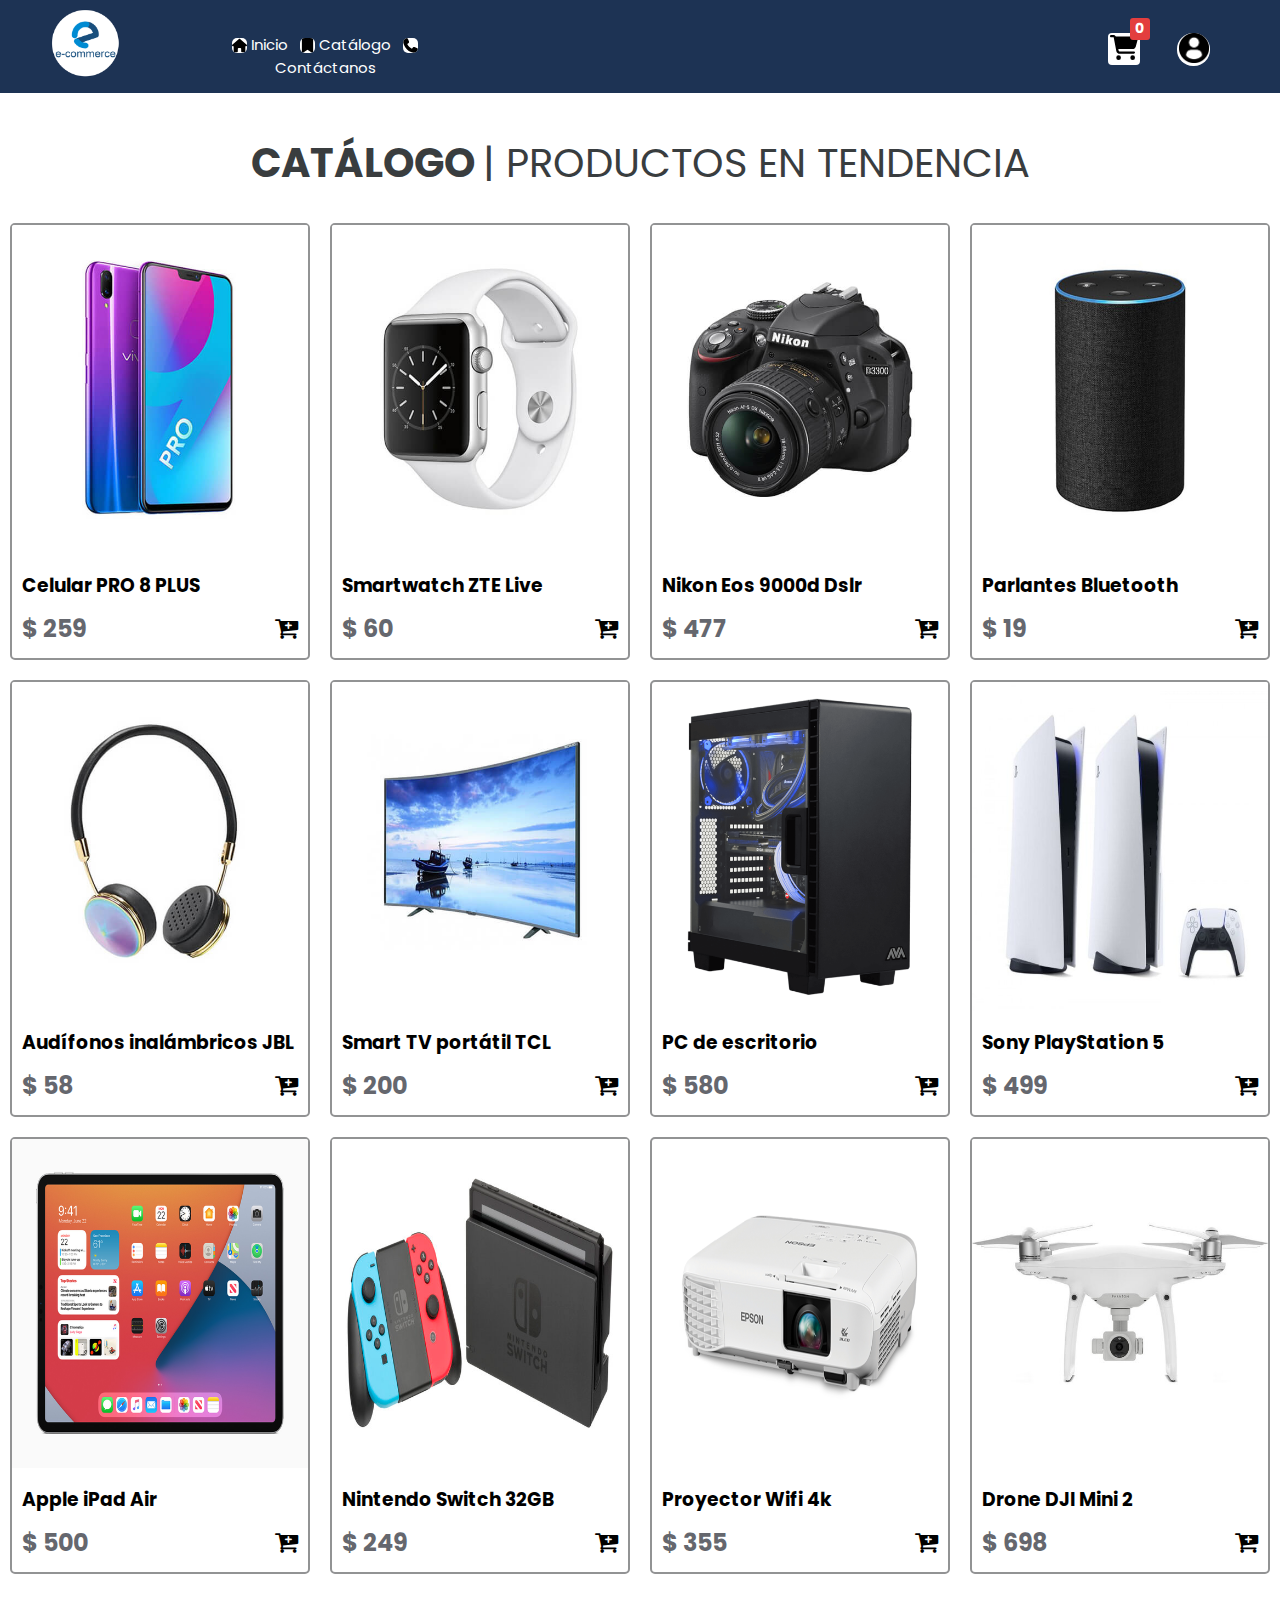
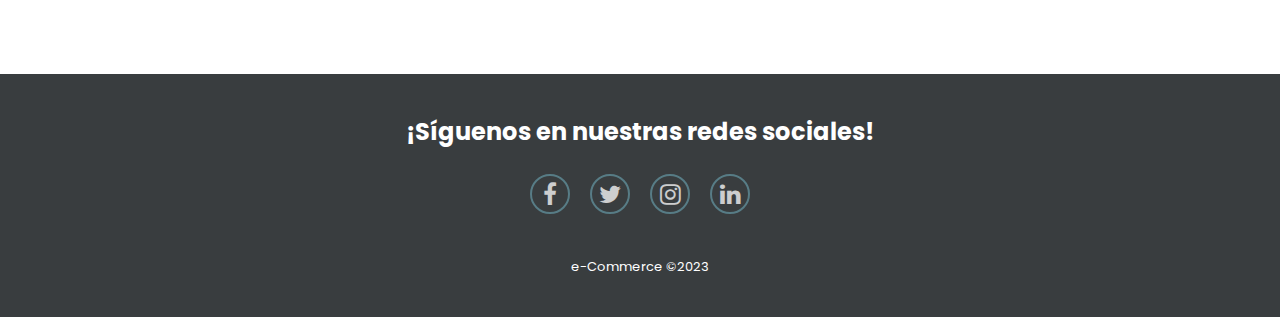
<file: index.html>
<!DOCTYPE html>
<html lang="en">

<head>
  <meta charset="UTF-8">
  <meta http-equiv="X-UA-Compatible" content="IE=edge">
  <meta name="viewport" content="width=device-width, initial-scale=1.0">
  <title>e-Commerce</title>
  <link rel="icon" href="images/logo.png">
  <link rel="stylesheet" href="https://cdnjs.cloudflare.com/ajax/libs/font-awesome/4.7.0/css/font-awesome.min.css">
  <link rel="stylesheet" href="src/style.css">
</head>

<body>
  <div class="navbar">
    <a href="index.html">
      <img src="images/logo.png" height="70">
    </a>

    <div class="options">
      <a href="index.html">
        <svg class="white-bg" xmlns="http://www.w3.org/2000/svg" height="1em" viewBox="0 0 576 512"><!--! Font Awesome Free 6.4.0 by @fontawesome - https://fontawesome.com License - https://fontawesome.com/license (Commercial License) Copyright 2023 Fonticons, Inc. --><path d="M575.8 255.5c0 18-15 32.1-32 32.1h-32l.7 160.2c0 2.7-.2 5.4-.5 8.1V472c0 22.1-17.9 40-40 40H456c-1.1 0-2.2 0-3.3-.1c-1.4 .1-2.8 .1-4.2 .1H416 392c-22.1 0-40-17.9-40-40V448 384c0-17.7-14.3-32-32-32H256c-17.7 0-32 14.3-32 32v64 24c0 22.1-17.9 40-40 40H160 128.1c-1.5 0-3-.1-4.5-.2c-1.2 .1-2.4 .2-3.6 .2H104c-22.1 0-40-17.9-40-40V360c0-.9 0-1.9 .1-2.8V287.6H32c-18 0-32-14-32-32.1c0-9 3-17 10-24L266.4 8c7-7 15-8 22-8s15 2 21 7L564.8 231.5c8 7 12 15 11 24z"/></svg>
        Inicio
      </a>&ThickSpace;
      <a href="index.html">
        <svg class="white-bg" xmlns="http://www.w3.org/2000/svg" height="1em" viewBox="0 0 384 512"><!--! Font Awesome Free 6.4.0 by @fontawesome - https://fontawesome.com License - https://fontawesome.com/license (Commercial License) Copyright 2023 Fonticons, Inc. --><path d="M0 48V487.7C0 501.1 10.9 512 24.3 512c5 0 9.9-1.5 14-4.4L192 400 345.7 507.6c4.1 2.9 9 4.4 14 4.4c13.4 0 24.3-10.9 24.3-24.3V48c0-26.5-21.5-48-48-48H48C21.5 0 0 21.5 0 48z"/></svg>
        Catálogo
      </a>&ThickSpace;
      <a href="index.html">
        <svg class="white-bg" xmlns="http://www.w3.org/2000/svg" height="1em" viewBox="0 0 512 512"><!--! Font Awesome Free 6.4.0 by @fontawesome - https://fontawesome.com License - https://fontawesome.com/license (Commercial License) Copyright 2023 Fonticons, Inc. --><path d="M164.9 24.6c-7.7-18.6-28-28.5-47.4-23.2l-88 24C12.1 30.2 0 46 0 64C0 311.4 200.6 512 448 512c18 0 33.8-12.1 38.6-29.5l24-88c5.3-19.4-4.6-39.7-23.2-47.4l-96-40c-16.3-6.8-35.2-2.1-46.3 11.6L304.7 368C234.3 334.7 177.3 277.7 144 207.3L193.3 167c13.7-11.2 18.4-30 11.6-46.3l-40-96z"/></svg>
        Contáctanos
      </a>
    </div>

    <a href="index.html">
      <div class="user">
        <img src="images/user.png" height="30">
      </div>
    </a>

    <a href="cart.html">
      <div class="cart">
        <svg xmlns="http://www.w3.org/2000/svg" height="1em" viewBox="0 0 576 512"><path d="M0 24C0 10.7 10.7 0 24 0H69.5c22 0 41.5 12.8 50.6 32h411c26.3 0 45.5 25 38.6 50.4l-41 152.3c-8.5 31.4-37 53.3-69.5 53.3H170.7l5.4 28.5c2.2 11.3 12.1 19.5 23.6 19.5H488c13.3 0 24 10.7 24 24s-10.7 24-24 24H199.7c-34.6 0-64.3-24.6-70.7-58.5L77.4 54.5c-.7-3.8-4-6.5-7.9-6.5H24C10.7 48 0 37.3 0 24zM128 464a48 48 0 1 1 96 0 48 48 0 1 1 -96 0zm336-48a48 48 0 1 1 0 96 48 48 0 1 1 0-96z"/></svg>
        <div id="cartAmount" class="cartAmount">0</div>
      </div>
    </a>
  </div>
  <div class="container">
    <div class="heading">
      <b>catálogo </b> | productos en tendencia
    </div>
  </div>

  <div class="shop" id="shop">
  </div>
  
  <section class="footer">
    <h2 class="social">¡Síguenos en nuestras redes sociales!</h2>
    <div class="social">
      <a href="#"><i class="fa fa-facebook-f"></i></a>
      <a href="#"><i class="fa fa-twitter"></i></a>
      <a href="#"><i class="fa fa-instagram"></i></a>
      <a href="#"><i class="fa fa-linkedin"></i></a>
    </div>    
    <p class="copyright">e-Commerce &copy;2023</p>
  </section>
  <script src="src/Data.js" type="text/javascript"></script>
  <script src="src/main.js" type="text/javascript"></script>
</body>
</html>
</file>
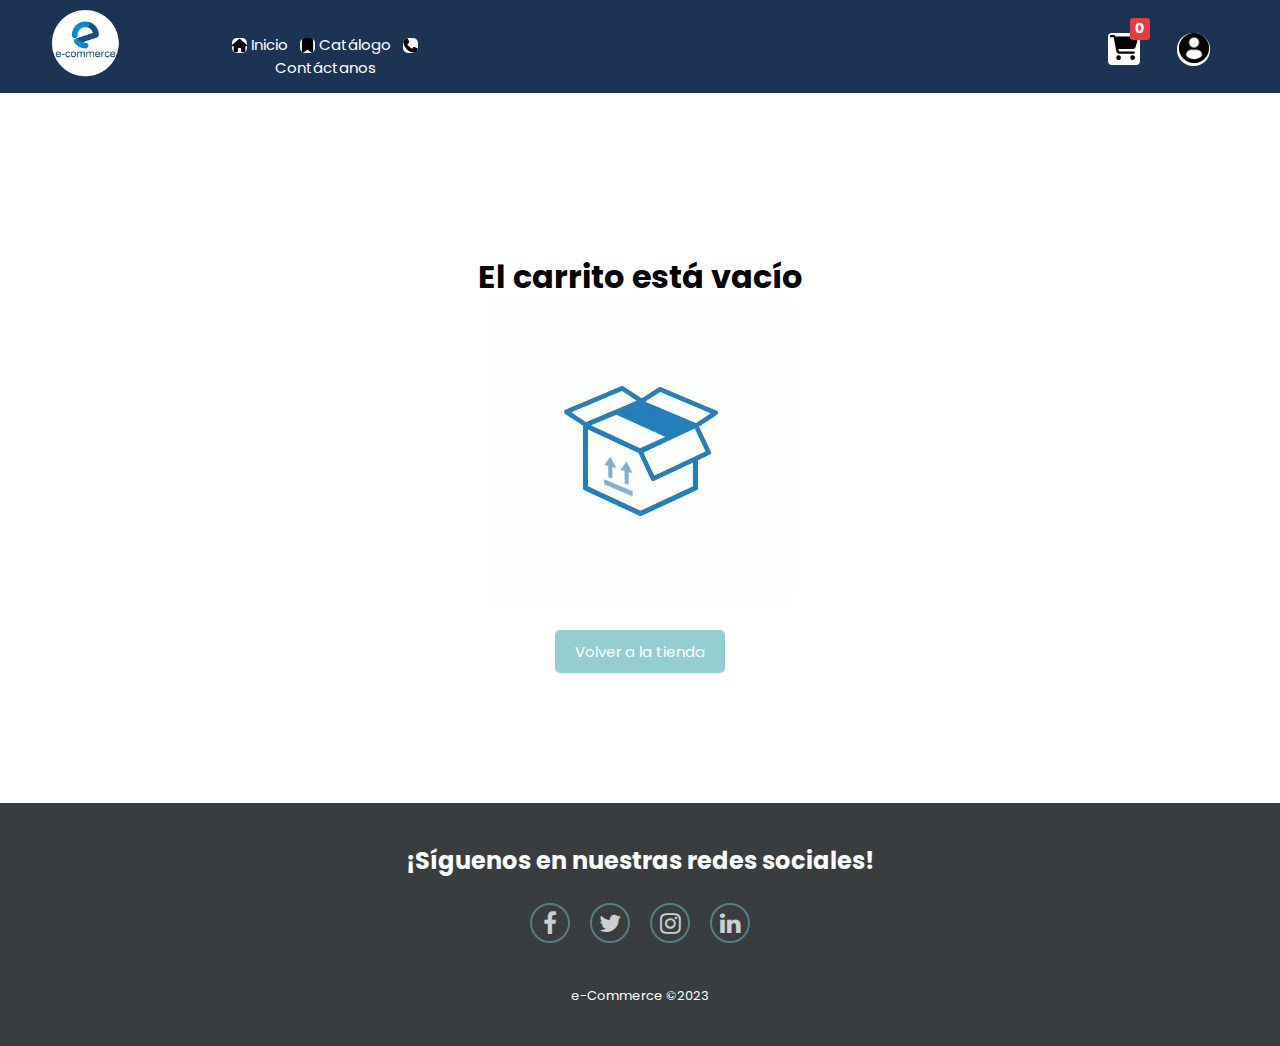
<file: cart.html>
<!DOCTYPE html>
<html lang="en">

<head>
  <meta charset="UTF-8">
  <meta http-equiv="X-UA-Compatible" content="IE=edge">
  <meta name="viewport" content="width=device-width, initial-scale=1.0">
  <title>e-Commerce</title>
  <link rel="icon" href="images/logo.png">
  <link rel="stylesheet" href="https://cdnjs.cloudflare.com/ajax/libs/font-awesome/4.7.0/css/font-awesome.min.css">
  <link rel="stylesheet" href="src/style.css">
</head>

<body>
  <div class="navbar">
    <a href="index.html">
      <img src="images/logo.png" height="70">
    </a>

    <div class="options">
      <a href="index.html">
        <svg class="white-bg" xmlns="http://www.w3.org/2000/svg" height="1em" viewBox="0 0 576 512"><!--! Font Awesome Free 6.4.0 by @fontawesome - https://fontawesome.com License - https://fontawesome.com/license (Commercial License) Copyright 2023 Fonticons, Inc. --><path d="M575.8 255.5c0 18-15 32.1-32 32.1h-32l.7 160.2c0 2.7-.2 5.4-.5 8.1V472c0 22.1-17.9 40-40 40H456c-1.1 0-2.2 0-3.3-.1c-1.4 .1-2.8 .1-4.2 .1H416 392c-22.1 0-40-17.9-40-40V448 384c0-17.7-14.3-32-32-32H256c-17.7 0-32 14.3-32 32v64 24c0 22.1-17.9 40-40 40H160 128.1c-1.5 0-3-.1-4.5-.2c-1.2 .1-2.4 .2-3.6 .2H104c-22.1 0-40-17.9-40-40V360c0-.9 0-1.9 .1-2.8V287.6H32c-18 0-32-14-32-32.1c0-9 3-17 10-24L266.4 8c7-7 15-8 22-8s15 2 21 7L564.8 231.5c8 7 12 15 11 24z"/></svg>
        Inicio
      </a>&ThickSpace;
      <a href="index.html">
        <svg class="white-bg" xmlns="http://www.w3.org/2000/svg" height="1em" viewBox="0 0 384 512"><!--! Font Awesome Free 6.4.0 by @fontawesome - https://fontawesome.com License - https://fontawesome.com/license (Commercial License) Copyright 2023 Fonticons, Inc. --><path d="M0 48V487.7C0 501.1 10.9 512 24.3 512c5 0 9.9-1.5 14-4.4L192 400 345.7 507.6c4.1 2.9 9 4.4 14 4.4c13.4 0 24.3-10.9 24.3-24.3V48c0-26.5-21.5-48-48-48H48C21.5 0 0 21.5 0 48z"/></svg>
        Catálogo
      </a>&ThickSpace;
      <a href="index.html">
        <svg class="white-bg" xmlns="http://www.w3.org/2000/svg" height="1em" viewBox="0 0 512 512"><!--! Font Awesome Free 6.4.0 by @fontawesome - https://fontawesome.com License - https://fontawesome.com/license (Commercial License) Copyright 2023 Fonticons, Inc. --><path d="M164.9 24.6c-7.7-18.6-28-28.5-47.4-23.2l-88 24C12.1 30.2 0 46 0 64C0 311.4 200.6 512 448 512c18 0 33.8-12.1 38.6-29.5l24-88c5.3-19.4-4.6-39.7-23.2-47.4l-96-40c-16.3-6.8-35.2-2.1-46.3 11.6L304.7 368C234.3 334.7 177.3 277.7 144 207.3L193.3 167c13.7-11.2 18.4-30 11.6-46.3l-40-96z"/></svg>
        Contáctanos
      </a>
    </div>

    <a href="index.html">
      <div class="user">
        <img src="images/user.png" height="30">
      </div>
    </a>

    <a href="cart.html">
      <div class="cart">
        <svg xmlns="http://www.w3.org/2000/svg" height="1em" viewBox="0 0 576 512"><path d="M0 24C0 10.7 10.7 0 24 0H69.5c22 0 41.5 12.8 50.6 32h411c26.3 0 45.5 25 38.6 50.4l-41 152.3c-8.5 31.4-37 53.3-69.5 53.3H170.7l5.4 28.5c2.2 11.3 12.1 19.5 23.6 19.5H488c13.3 0 24 10.7 24 24s-10.7 24-24 24H199.7c-34.6 0-64.3-24.6-70.7-58.5L77.4 54.5c-.7-3.8-4-6.5-7.9-6.5H24C10.7 48 0 37.3 0 24zM128 464a48 48 0 1 1 96 0 48 48 0 1 1 -96 0zm336-48a48 48 0 1 1 0 96 48 48 0 1 1 0-96z"/></svg>
        <div id="cartAmount" class="cartAmount">0</div>
      </div>
    </a>
  </div>
  
  <div class="container">  
    <h1 class="heading" id="cart-title"></h1>
    <div class="shopping-cart-box">
      <table id="shopping">
      </table>
    </div>
  </div>

  <div class="container">
    <div class="shopping-cart-box" id="price-shopping"></div>
  </div>

  <div class="container">
    <div class="shopping-cart-box" id="continue-shopping"></div>
  </div>

  <section class="footer">
    <h2 class="social">¡Síguenos en nuestras redes sociales!</h2>
    <div class="social">
      <a href="#"><i class="fa fa-facebook-f"></i></a>
      <a href="#"><i class="fa fa-twitter"></i></a>
      <a href="#"><i class="fa fa-instagram"></i></a>
      <a href="#"><i class="fa fa-linkedin"></i></a>
    </div>    
    <p class="copyright">e-Commerce &copy;2023</p>
  </section>
</body>
<script src="src/Data.js"></script>
<script src="src/cart.js"></script>

</html>
</file>
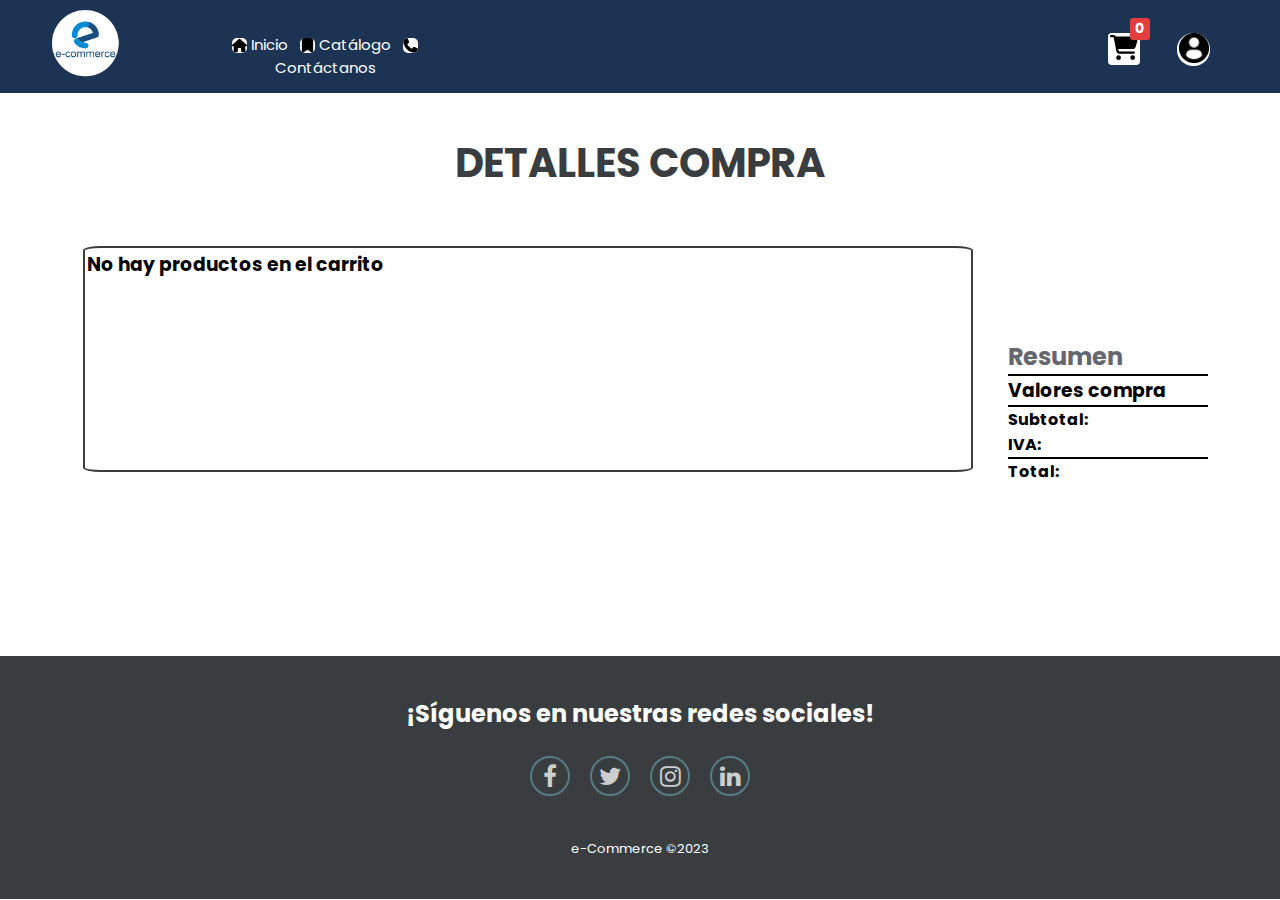
<file: summary.html>
<!DOCTYPE html>
<html lang="en">

<head>
  <meta charset="UTF-8">
  <meta http-equiv="X-UA-Compatible" content="IE=edge">
  <meta name="viewport" content="width=device-width, initial-scale=1.0">
  <title>e-Commerce</title>
  <link rel="icon" href="images/logo.png">
  <link rel="stylesheet" href="https://cdnjs.cloudflare.com/ajax/libs/font-awesome/4.7.0/css/font-awesome.min.css">
  <link rel="stylesheet" href="src/style.css">
</head>

<body>
  <div class="navbar">
    <a href="index.html">
      <img src="images/logo.png" height="70">
    </a>

    <div class="options">
      <a href="index.html">
        <svg class="white-bg" xmlns="http://www.w3.org/2000/svg" height="1em" viewBox="0 0 576 512"><!--! Font Awesome Free 6.4.0 by @fontawesome - https://fontawesome.com License - https://fontawesome.com/license (Commercial License) Copyright 2023 Fonticons, Inc. --><path d="M575.8 255.5c0 18-15 32.1-32 32.1h-32l.7 160.2c0 2.7-.2 5.4-.5 8.1V472c0 22.1-17.9 40-40 40H456c-1.1 0-2.2 0-3.3-.1c-1.4 .1-2.8 .1-4.2 .1H416 392c-22.1 0-40-17.9-40-40V448 384c0-17.7-14.3-32-32-32H256c-17.7 0-32 14.3-32 32v64 24c0 22.1-17.9 40-40 40H160 128.1c-1.5 0-3-.1-4.5-.2c-1.2 .1-2.4 .2-3.6 .2H104c-22.1 0-40-17.9-40-40V360c0-.9 0-1.9 .1-2.8V287.6H32c-18 0-32-14-32-32.1c0-9 3-17 10-24L266.4 8c7-7 15-8 22-8s15 2 21 7L564.8 231.5c8 7 12 15 11 24z"/></svg>
        Inicio
      </a>&ThickSpace;
      <a href="index.html">
        <svg class="white-bg" xmlns="http://www.w3.org/2000/svg" height="1em" viewBox="0 0 384 512"><!--! Font Awesome Free 6.4.0 by @fontawesome - https://fontawesome.com License - https://fontawesome.com/license (Commercial License) Copyright 2023 Fonticons, Inc. --><path d="M0 48V487.7C0 501.1 10.9 512 24.3 512c5 0 9.9-1.5 14-4.4L192 400 345.7 507.6c4.1 2.9 9 4.4 14 4.4c13.4 0 24.3-10.9 24.3-24.3V48c0-26.5-21.5-48-48-48H48C21.5 0 0 21.5 0 48z"/></svg>
        Catálogo
      </a>&ThickSpace;
      <a href="index.html">
        <svg class="white-bg" xmlns="http://www.w3.org/2000/svg" height="1em" viewBox="0 0 512 512"><!--! Font Awesome Free 6.4.0 by @fontawesome - https://fontawesome.com License - https://fontawesome.com/license (Commercial License) Copyright 2023 Fonticons, Inc. --><path d="M164.9 24.6c-7.7-18.6-28-28.5-47.4-23.2l-88 24C12.1 30.2 0 46 0 64C0 311.4 200.6 512 448 512c18 0 33.8-12.1 38.6-29.5l24-88c5.3-19.4-4.6-39.7-23.2-47.4l-96-40c-16.3-6.8-35.2-2.1-46.3 11.6L304.7 368C234.3 334.7 177.3 277.7 144 207.3L193.3 167c13.7-11.2 18.4-30 11.6-46.3l-40-96z"/></svg>
        Contáctanos
      </a>
    </div>

    <a href="index.html">
      <div class="user">
        <img src="images/user.png" height="30">
      </div>
    </a>

    <a href="cart.html">
      <div class="cart">
        <svg xmlns="http://www.w3.org/2000/svg" height="1em" viewBox="0 0 576 512"><path d="M0 24C0 10.7 10.7 0 24 0H69.5c22 0 41.5 12.8 50.6 32h411c26.3 0 45.5 25 38.6 50.4l-41 152.3c-8.5 31.4-37 53.3-69.5 53.3H170.7l5.4 28.5c2.2 11.3 12.1 19.5 23.6 19.5H488c13.3 0 24 10.7 24 24s-10.7 24-24 24H199.7c-34.6 0-64.3-24.6-70.7-58.5L77.4 54.5c-.7-3.8-4-6.5-7.9-6.5H24C10.7 48 0 37.3 0 24zM128 464a48 48 0 1 1 96 0 48 48 0 1 1 -96 0zm336-48a48 48 0 1 1 0 96 48 48 0 1 1 0-96z"/></svg>
        <div id="cartAmount" class="cartAmount">0</div>
      </div>
    </a>
  </div>
  
  <div class="container">
    <div class="heading">
      <b>Detalles compra </b>
    </div>
  </div>

  <div class="summary-container">
    <div class="cart-items">
      <table id="cartItems"></table>
    </div>

    <div class="cart-summary">
      <h2>Resumen</h2>
      <hr>
      <h3>Valores compra</h3>
      <hr>
      <div class="summary-item">
        <h4>Subtotal:</h4>
        <span id="subtotal"></span>
      </div>
      <div class="summary-item">
        <h4>IVA:</h4>
        <span id="iva"></span>
      </div>
      <hr>
      <div class="summary-item">
        <h4>Total:</h4>
        <span id="total"></span>
      </div>
  </div>

  </div>

  <div class="container">
    <div class="shopping-cart-box" id="continue-shopping"></div>
  </div>  

  <section class="footer">
    <h2 class="social">¡Síguenos en nuestras redes sociales!</h2>
    <div class="social">
      <a href="#"><i class="fa fa-facebook-f"></i></a>
      <a href="#"><i class="fa fa-twitter"></i></a>
      <a href="#"><i class="fa fa-instagram"></i></a>
      <a href="#"><i class="fa fa-linkedin"></i></a>
    </div>
    <p class="copyright">e-Commerce &copy;2023</p>
  </section>
  <script src="src/Data.js" type="text/javascript"></script>
  <script src="src/summary.js" type="text/javascript"></script>

</body>

</html>
</file>
<file: src/style.css>
@import url('https://fonts.googleapis.com/css2?family=Poppins:wght@100;200;300;400;500;600&display=swap');

* {
  box-sizing: border-box;
  font-family: 'Poppins', sans-serif;
  margin:0; padding:0;
  box-sizing: border-box;
  outline: none; border: none;
  text-decoration: none;
}

i {
  cursor: pointer;
}

a {
  text-decoration: none;
  color:white;
}

h2 {
  color: #65676e;
  text-align: left;
}

.navbar {
  display: flex;
  flex-direction: row;
  justify-content: space-between;
  background-color: #1D3354;
  color: white;
  padding: 8px 50px;
  margin-bottom: 40px;
}

.user {
  position: absolute;
  background-color: #fff;
  font-size: 28px;
  width: 33px;
  height: 33px;
  border-radius: 16px;
  text-align: center;
  margin-top: 25px;
  right: 70px;
}

.options {
  position: absolute;
  font-size: 15px;
  width: 290px;
  height: 33px;
  text-align: center;
  margin-top: 25px;
  left: 180px;
}

.cell-padding {
  width: 145px;
}

.white-bg {
  width: 15px;
  height: 15px;
  background-color: #fff;
  border-radius: 5px;
  vertical-align: middle;
}

.cart {
  position: absolute;
  background-color: #fff;
  color: #212529;
  font-size: 25px;
  width: 32px;
  height: 32px;
  border-radius: 4px;
  text-align: center;
  margin-top: 25px;
  right: 140px;
}

.cartAmount {
  position: absolute;
  top: -15px;
  right: -10px;
  font-size: 14px;
  background-color: rgb(227, 62, 62);
  color: white;
  height: 22px;
  width: 20px;
  border-radius: 3px;
  text-align: center;
  font-weight: bold;
}

.shop {
  display: grid;
  grid-template-columns: repeat(4, 300px);
  gap: 20px;
  justify-content: center;
  margin-bottom: 50px;
}

.item {
  border: 2px solid #929394;
  border-radius: 5px;
  vertical-align: middle;
}

.item img {
  width: 100%;
  border-radius: 2px 2px 0 0;
}

.details {
  display: flex;
  flex-direction: column;
  padding: 10px;
  gap: 10px;
  
}

.price-quantity {
  display: flex;
  flex-direction: row;
  justify-content: space-between;
  align-items: center;  
}

.buttons {
  display: flex;
  flex-direction: row;
  gap: 8px;
  font-size: 25px;
}

.text-center {
  text-align: center;
}

.text-total {
  text-align: center;
  font-size: 20px;
}

.black {
  color: black;
}

.not-active {
  color: rgb(155, 149, 149);
  pointer-events: none; 
  cursor: default; 
}

.shopping-cart {
  display: grid;
  grid-template-columns: repeat(1, 320px);
  justify-content: center;
  gap: 15px;
}

.btn,
.delete-icon{
  display: inline-block;
  padding:10px 20px;
  cursor: pointer;
  font-size: 15px;
  color:#fff;
  border-radius: 5px;
  transition: background-color 0.2s, color 0.2s, opacity 0.3s;
}

.btn:hover,
.delete-icon:hover{
  background-color: #a89d9d;
}

.btn:active,
.delete-icon:active {
  opacity: 0.6;
 }

.btn{
  background-color: #546A7B;
  margin-top: 10px;
}

.delete-icon{
  background-color: #D64045;
}

.continue-shopping{
  background-color: #94ced1;
  margin-right: 50px;
}

.back-shopping{
  background-color: #94ced1;
}

.container, .summary-container{
  padding:0 20px;
  margin:0 auto;
  max-width: 1200px;
  padding-bottom: 10px;
}

.container .heading{
  text-align: center;
  margin-bottom: 20px;
  font-size: 40px;
  text-transform: uppercase;
  color:#393D3F;
}

.container .shopping-cart-box{
  padding:20px 0;
}

.container .shopping-cart-box table{
  width: 100%;
  text-align: center;
  /* border:2px solid #393D3F; */
  border-radius: 5px;
  background-color: #fff;
  border-collapse: separate; 
  border-spacing: 20px;
}

.container .shopping-cart-box table tr td{
  padding:20px;
  font-size: 16px;
  color:#393D3F;
  word-wrap: break-word;
  /* border: 1px solid blue; */
}

.container .shopping-cart-box table tr{
padding-bottom: 5px;
outline: 2px solid;
border-radius: 10px;
}

.container .shopping-cart-box table tr td input[type="number"]{
  width: 70px;
  border:2px solid #393D3F;
  padding:5px 14px;
  font-size: 20px;
  color:#393D3F;
  border-radius: 8px;
}

.container .shopping-cart-box .cart-btn{
  margin-top: 10px;
  text-align: center;
}



hr {
  height: 2px;
  background-color: black;
}

.summary-container{
  display: flex;
}

.summary-container .cart-items{
  width: 80%;
  padding-right: 1%;
  margin: 2%;
  border:2px solid #393D3F;
  border-radius: 2%;
}

.summary-container .cart-summary{
  width: 20%;
  padding: 10% 1% 1% 1%;
}

.summary-item{
  display: flex;
  justify-content: space-between;
}


.cart-product-title{
  text-align: left;
  font-weight: bold;
  font-size: 20px;
}

.cart-description{
  padding-top: 5px;
  text-align: justify;
  font-size: 15px;
  color: #a89d9d;
}

.cart-price{
  padding-top: 10px;
  text-align: left;
  font-size: 18px;
}

.footer {
  margin-top: 100px;
  padding: 40px 0;
  background-color: #393D3F;
}

.footer .social{
  text-align: center;
  padding-bottom: 25px;
  color: #ffffff;
}

.footer .social a {
  font-size: 24px;
  color: inherit;
  border: 2px solid #62929E;
  width: 40px;
  height: 40px;
  line-height: 38px;
  display: inline-block;
  text-align: center;
  border-radius: 50%;
  margin: 0 8px;
  opacity: 0.75;
}

.footer .social a:hover {
  opacity: 0.9;
}

.footer .copyright {
  margin-top: 18px;
  text-align: center;
  font-size: 13px;
  color: #ffffff;
}

@media (max-width: 1260px) {
  .shop {
    grid-template-columns: repeat(3, 300px);
  }
}

@media (max-width:1200px){
  .container .shopping-cart-box{
    overflow-x: scroll;
  }

  .container .shopping-cart-box table, .summary-container{
    width: 1200px;
  }
}

@media (max-width: 940px) {
  .shop {
    grid-template-columns: repeat(2, 300px);
  }
}

@media (max-width: 620px) {
  .shop {
    grid-template-columns: repeat(1, 280px);
  }

  .options {
    position: absolute;
    width: 170px;
    height: 33px;
    margin-top: 15px;
    left: 125px;
  }

  .cart {
    right: 50px;
  }

  .user {
    right: 8px;
  }
}

@media (max-width:450px){
  .container .heading{
    font-size: 30px;
  }
}
</file>
